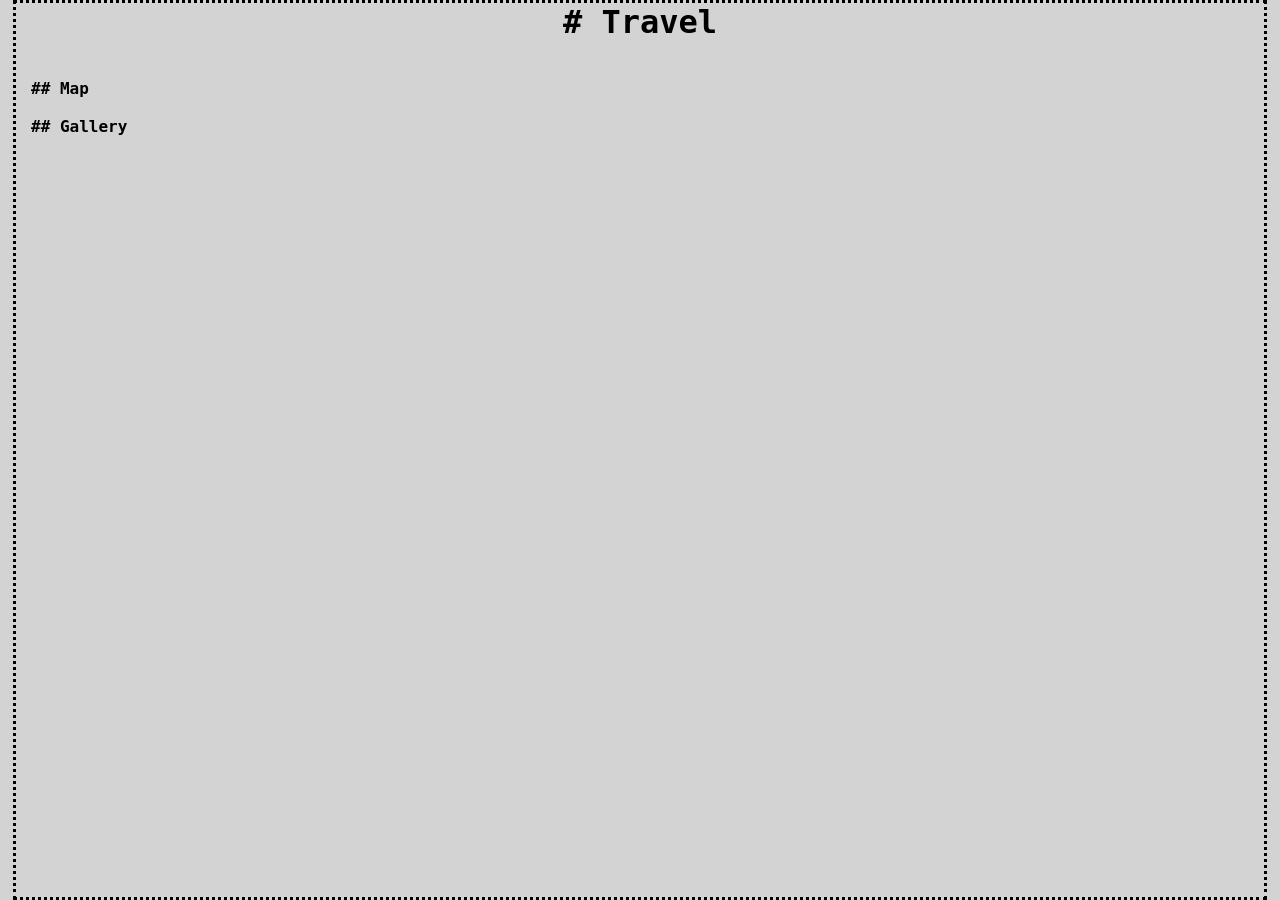
<file: travel.html>
<!-- generated by mdhtml.sh -->
<html><head><link rel="stylesheet" type="text/css" href="styles.css"/><title>Laughing Biscuit</title></head><body><pre><h1># Travel</h1>

<strong>## Map</strong>

<strong>## Gallery</strong></pre></body></html>
</file>
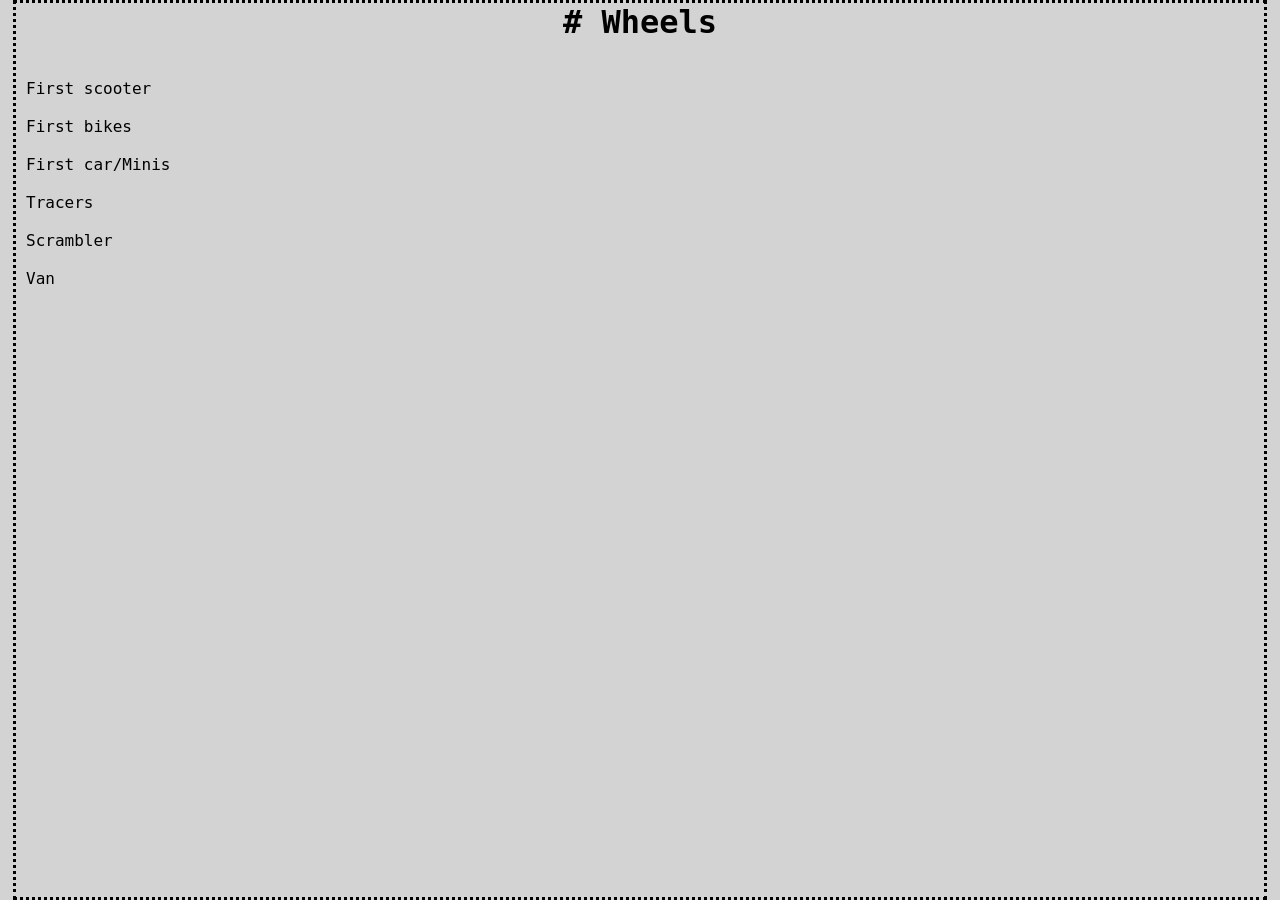
<file: wheels.html>
<!-- generated by mdhtml.sh -->
<html><head><link rel="stylesheet" type="text/css" href="styles.css"/><title>Laughing Biscuit</title></head><body><pre><h1># Wheels</h1>

First scooter

First bikes

First car/Minis

Tracers

Scrambler

Van</pre></body></html>
</file>
<file: styles.css>
* {
  font-family: "Lucida Console", Monaco, monospace;
  background-color: lightgrey;
  padding-left: 5;
  padding-right: 5;
  margin-block-start: 0;
  margin-block-end: 0;
}
pre {
  white-space: pre-wrap;
}
body {
  border-style: dotted;
}
h1 {
  text-align: center;
}
h2 {
}
img {
  display: block;
  margin-left: auto;
  margin-right: auto;
  max-width: 80%;
}
q {
  text-align: center;
  display: block;
}
</file>
